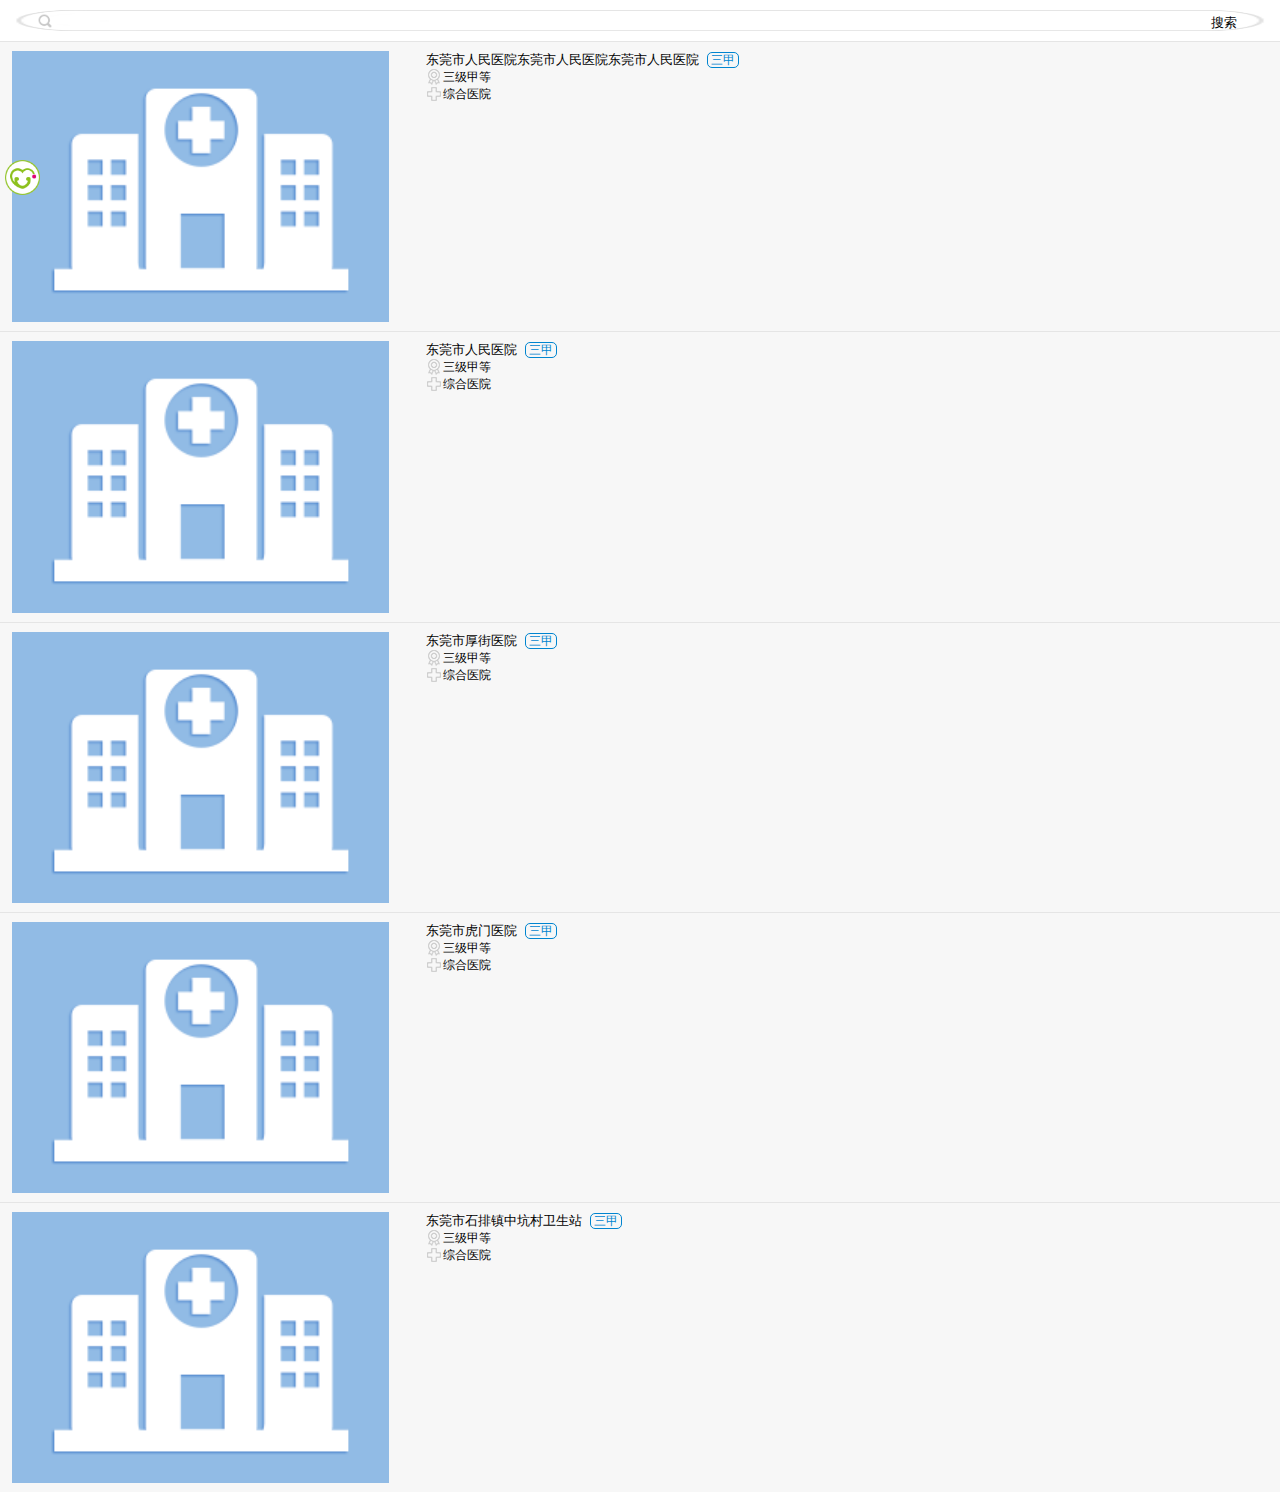
<file: search.html>
<!DOCTYPE html>
<html lang="en" ng-app>
<head>
    <meta charset="UTF-8">
    <meta name="viewport" content="width=device-width,initial-scale=1.0,minimum-scale=1.0,maximum-scale=1.0,user-scalable=no">
    <title>搜索</title>
    <link rel="stylesheet" type="text/css" href="AppFiles/JsLib/float-ball/float-ball.css">
    <link rel="stylesheet" type="text/css" href="AppFiles/PagesStyle/app.css">
    <script type="text/javascript" src="AppFiles/JsLib/angular.min.js"></script>

</head>
<body>
<!-- 页眉 -->
<header>
    <div class="header-search">
        <img src="AppFiles/Images/icon_input.png">
        <i class="icon-search"></i>
        <input class="input-search" type="text" name="search">
        <button type="button">搜索</button>
    </div>
</header>
<!-- 主打医院区 -->
<div class="hospital-list-vertical" ng-init="hospitalName=['东莞市人民医院东莞市人民医院东莞市人民医院','东莞市人民医院','东莞市厚街医院','东莞市虎门医院','东莞市石排镇中坑村卫生站']">
    <ul>
        <li ng-repeat="hName in hospitalName">
            <a href="#">
                <img class="hospital-img" src="AppFiles/Images/hospital_default.png">
                <div class="ri">
                    <h3>{{hName}}</h3>
                    <span class="level">三甲</span>
                    <p>
                        <i class="icon-level"></i>三级甲等
                    </p>
                    <p>
                        <i class="icon-type"></i>综合医院
                    </p>
                </div>
            </a>
        </li>
    </ul>
</div>
<script type="text/javascript" src="AppFiles/JsLib/jquery-1.8.3.min.js"></script>
<script type="text/javascript" src="AppFiles/JsLib/float-ball/float-ball.js"></script>
</body>
</html>
</file>
<file: AppFiles/JsLib/float-ball/float-ball.css>
.float-menu-bar{
    left:5px;
    top:160px;
    width: 35px;
    height: 35px;
}
.menu-mask,.float-menu-bar {
    position: fixed;
}
.float-menu-bar .menu-mask {
    left: 0px;
    top: 0px;
    width: 100%;
    height: 100%;
    z-index: 1000;
    background: rgba(0,0,0,0.65);
    display: none;
}
.float-menu-bar .menu-btn{
    width: 35px;
    height: 35px;
    z-index: 1010;
    left: 20px;
    bottom: 45px;
}
.float-menu-bar .menu-list {
    position: absolute;
    left: 140%;
    top: -140%;/* 两个按钮为-80%；三个按钮为-140% */
    margin: 0px;
    padding: 0px;
    opacity: 0;
    -webkit-transform: translate(-140%, -0%)  scale(0);
    -moz-transform: translate(-140%, -0%)  scale(0);
    transform: translate(-140%, -0%)  scale(0);
    -webkit-transition: all 0.7s ease 0s;
    -moz-transition: all 0.7s ease 0s;
    transition: all 0.7s ease 0s;
}
.float-menu-bar > ul{
    z-index:1900;
}
.float-menu-bar > ul li:not(:first-child) {
    margin-top: 15px; /* 两个按钮为20px；三个按钮为10px,插件化为15px */
}

.float-menu-bar > ul img {
    width: 35px;
    height: 35px;
    border-radius: 50%;
}

.float-menu-bar.menu-show .menu-list {
    display: block;
    opacity: 1;
    pointer-events: auto;
    -webkit-transform: translate(0%, -0%) scale(1);
    -moz-transform: translate(0%, -0%) scale(1);
    transform: translate(0%, -0%) scale(1);
}
.menu-show .menu-mask{
    display: block;
}
</file>
<file: AppFiles/PagesStyle/app.css>
@charset "UTF-8";
.icon-level {
  position: absolute;
  display: block;
  top: 0px;
  left: 0px;
  width: 16px;
  height: 16px;
  background: url(../Images/hos_level.png); }

.icon-type {
  position: absolute;
  display: block;
  top: 0px;
  left: 0px;
  width: 16px;
  height: 16px;
  background: url(../Images/hos_type.png); }

.icon-search {
  position: absolute;
  display: block;
  width: 16px;
  height: 16px;
  background: url(../Images/icon_search.png); }

html,
body,
header,
section,
ul,
ol,
div,
p,
h1, h2, h3, h4, h5, h6, h7,
a {
  margin: 0;
  padding: 0; }

body {
  background: #f7f7f7; }

li {
  list-style: none; }

a {
  color: #000000;
  text-decoration: none; }
  a:hover {
    cursor: pointer; }

h1 {
  font-size: 34px;
  font-weight: 100; }

.font-base, .font-body, body, .font-header, .font-main-title, .font-main {
  font-family: '微软雅黑 Regular', '微软雅黑';
  font-weight: normal; }

.font-body, body {
  font-size: 12px;
  color: #000000; }

.font-list-title, .hospital-list-vertical li .ri h3 {
  font-size: 13px;
  font-weight: 500;
  color: #000000; }

.font-border-blue, .hospital-list-vertical li .ri .level {
  padding: 0px 3px;
  color: #0085d0;
  border: 1px solid #0085d0;
  border-radius: 5px;
  font-size: 12px; }

.font-protocol-title, .protocol h1 {
  font-size: 20px;
  font-weight: 700;
  text-align: center; }

.font-header {
  font-size: 32px; }

.font-main-title {
  font-size: 28px; }

.font-main {
  font-size: 24px; }

.btn-none, header .header-search button {
  border: none;
  background: none;
  outline: none; }

.btn-default, .protocol button {
  display: block;
  height: 30px;
  line-height: 30px;
  background-color: #0085d0;
  color: #FFFFFF;
  border-radius: 5px;
  border: none; }

header {
  background: #FFFFFF;
  padding: 9px 12px; }
  header .header-bar .logo {
    height: 23px;
    width: 100px; }
  header .header-bar .user {
    float: right;
    height: 20px;
    width: 21px; }
  header .header-search {
    position: relative; }
    header .header-search img {
      display: block;
      width: 100%;
      height: 23px; }
    header .header-search .icon-search {
      top: 4px;
      left: 2%;
      transform: scale(0.8); }
    header .header-search .input-search {
      position: absolute;
      top: 4px;
      left: 10%;
      width: 80%;
      border: none;
      background: none;
      outline: none; }
    header .header-search button {
      position: absolute;
      top: 4px;
      right: 2%; }

.swiper-container img {
  height: 130px;
  width: 100%; }

.home-menu li {
  display: inline-block;
  padding-bottom: 11px;
  width: 25%;
  background-color: #FFFFFF;
  text-align: center;
  border-left: 1px solid #e5e5e5;
  -webkit-box-sizing: border-box;
  box-sizing: border-box; }
  .home-menu li img {
    display: block;
    margin: 0 auto;
    width: 66px;
    height: 60px; }

.hospital-list-vertical li {
  padding: 9px 12px;
  border-top: 1px solid #e5e5e5;
  font-size: 0px;
  min-height: 75px; }
  .hospital-list-vertical li .hospital-img {
    width: 30%;
    height: 30%; }
  .hospital-list-vertical li .ri {
    display: inline-block;
    width: 67%;
    padding-left: 3%;
    vertical-align: top;
    font-size: 12px; }
    .hospital-list-vertical li .ri h3 {
      display: inline; }
    .hospital-list-vertical li .ri .level {
      margin-left: 5px; }
    .hospital-list-vertical li .ri p {
      position: relative;
      padding-left: 17px; }

.protocol {
  background: #FFFFFF;
  padding: 9px 12px; }
  .protocol h1 {
    margin-bottom: 10px; }
  .protocol li, .protocol p {
    text-indent: 2em; }
  .protocol button {
    width: 90%;
    margin: 5% auto; }

.swiper-container {
  z-index: 0; }

/*# sourceMappingURL=app.css.map */
</file>
